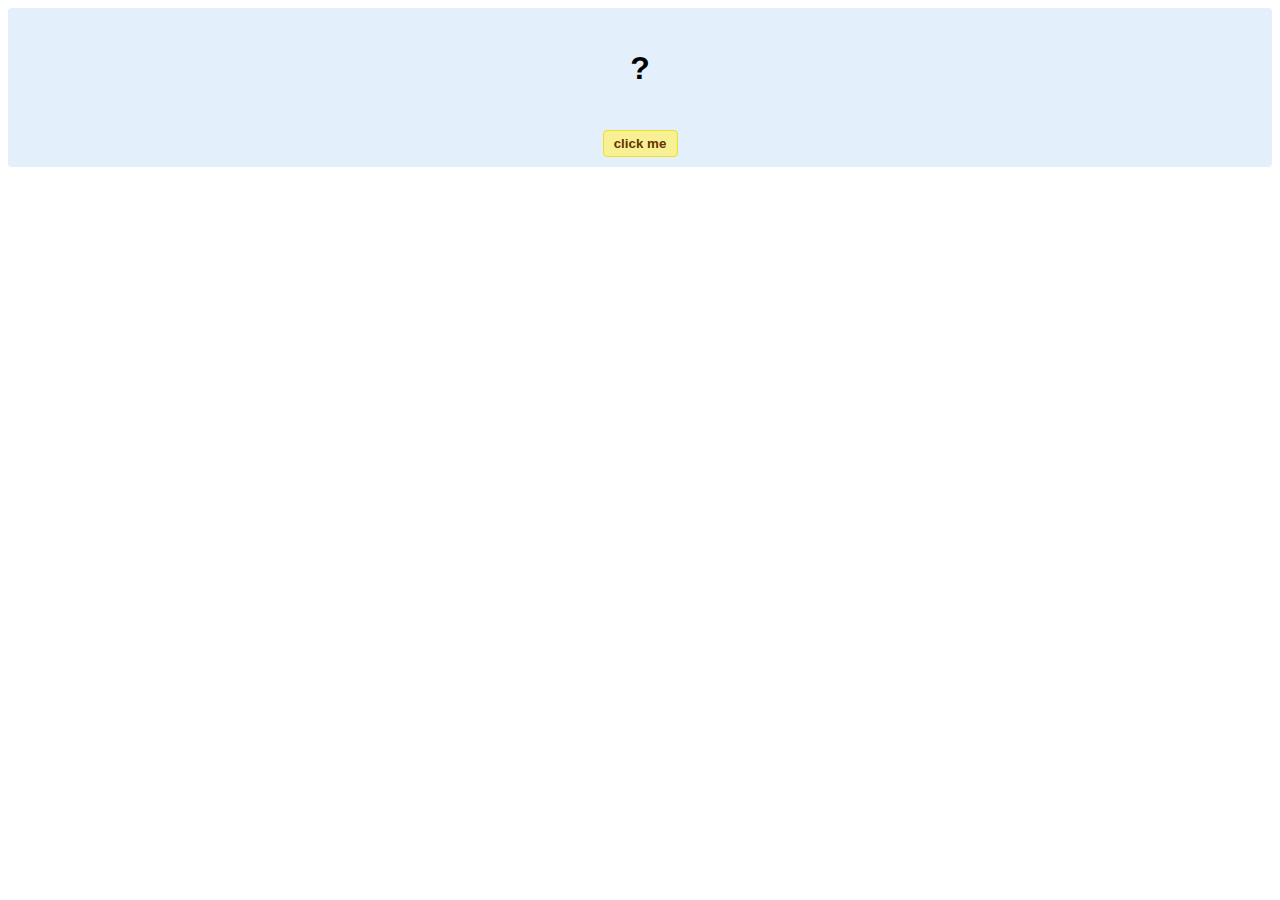
<file: hello-world.html>
<!DOCTYPE html>
<!-- HTML5 Hello world by kirupa - http://www.kirupa.com/html5/getting_your_feet_wet_html5_pg1.htm -->
<html lang="en-us">

<head>
<meta charset="utf-8">
<title>Hello...</title>
<style type="text/css">
#mainContent {
	font-family: Arial, Helvetica, sans-serif;
	font-size: xx-large;
	font-weight: bold;
	background-color: #E3F0FB;
	border-radius: 4px;
	padding: 10px;
	text-align: center;
}
.buttonStyle {
	border-radius: 4px;
	border: thin solid #F0E020;
	padding: 5px;
	background-color: #F8F094;
	font-family: "Segoe UI", Tahoma, Geneva, Verdana, sans-serif;
	font-weight: bold;
	color: #663300;
	width: 75px;
}

.buttonStyle:hover {
	border: thin solid #FFCC00;
	background-color: #FCF9D6;
	color: #996633;
	cursor: pointer;
}
.buttonStyle:active {
	border: thin solid #99CC00;
	background-color: #F5FFD2;
	color: #669900;
	cursor: pointer;
}

</style>
</head>

<body>
<div id="mainContent">
<p id="helloText">?</p>
<button id="clickButton" class="buttonStyle">click me</button>
</div>
<script> 
var myButton = document.getElementById("clickButton");
var myText = document.getElementById("helloText");

myButton.addEventListener('click', doSomething, false)

function doSomething() {
	myText.textContent = "hello, world!";
}
</script>

</body>
</html>
</file>
